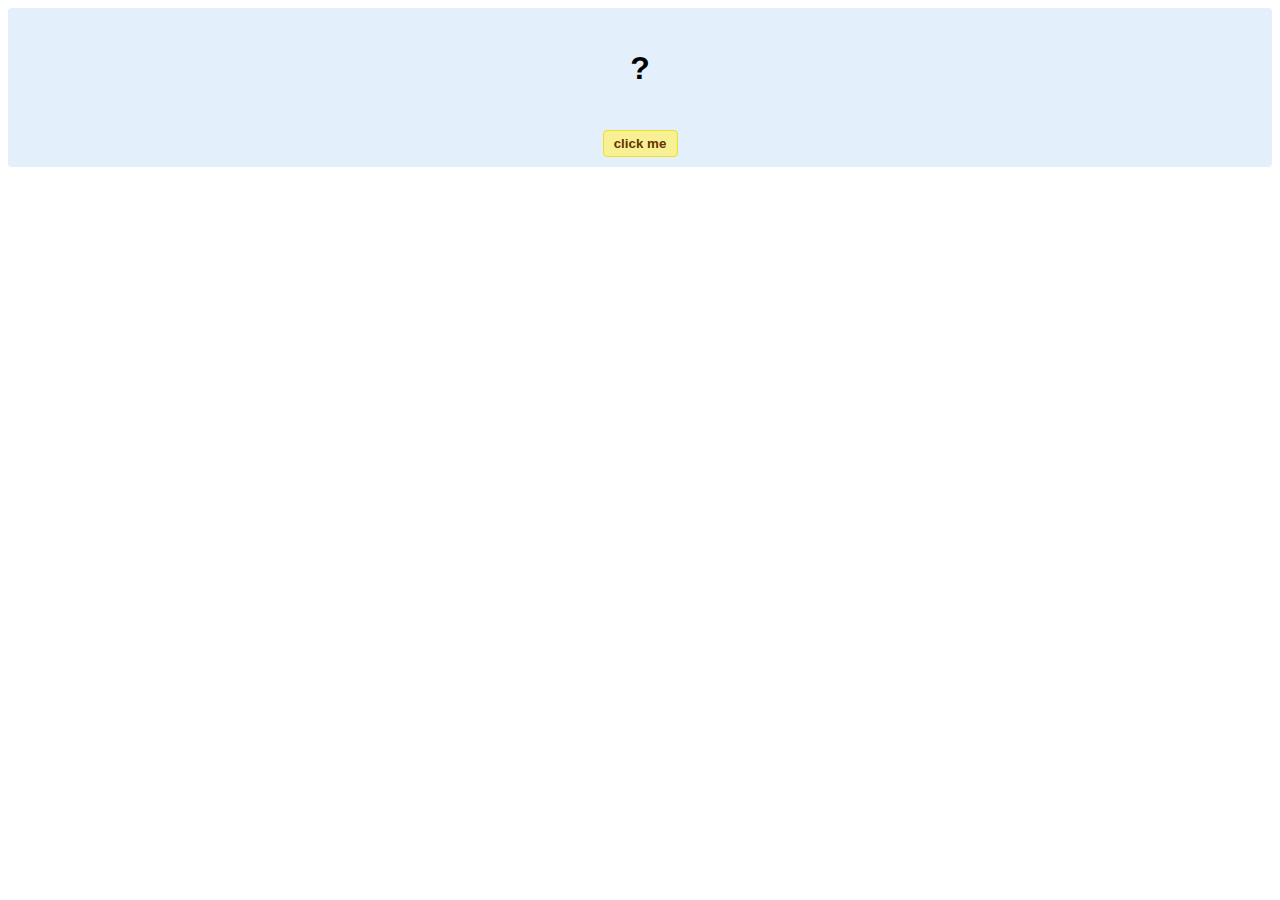
<file: hello-world.html>
<!DOCTYPE html>
<!-- HTML5 Hello world by kirupa - http://www.kirupa.com/html5/getting_your_feet_wet_html5_pg1.htm -->
<html lang="en-us">

<head>
<meta charset="utf-8">
<title>Hello...</title>
<style type="text/css">
#mainContent {
	font-family: Arial, Helvetica, sans-serif;
	font-size: xx-large;
	font-weight: bold;
	background-color: #E3F0FB;
	border-radius: 4px;
	padding: 10px;
	text-align: center;
}
.buttonStyle {
	border-radius: 4px;
	border: thin solid #F0E020;
	padding: 5px;
	background-color: #F8F094;
	font-family: "Segoe UI", Tahoma, Geneva, Verdana, sans-serif;
	font-weight: bold;
	color: #663300;
	width: 75px;
}

.buttonStyle:hover {
	border: thin solid #FFCC00;
	background-color: #FCF9D6;
	color: #996633;
	cursor: pointer;
}
.buttonStyle:active {
	border: thin solid #99CC00;
	background-color: #F5FFD2;
	color: #669900;
	cursor: pointer;
}

</style>
</head>

<body>
<div id="mainContent">
<p id="helloText">?</p>
<button id="clickButton" class="buttonStyle">click me</button>
</div>
<script> 
var myButton = document.getElementById("clickButton");
var myText = document.getElementById("helloText");

myButton.addEventListener('click', doSomething, false)

function doSomething() {
	myText.textContent = "hello, world!";
}
</script>

</body>
</html>
</file>
